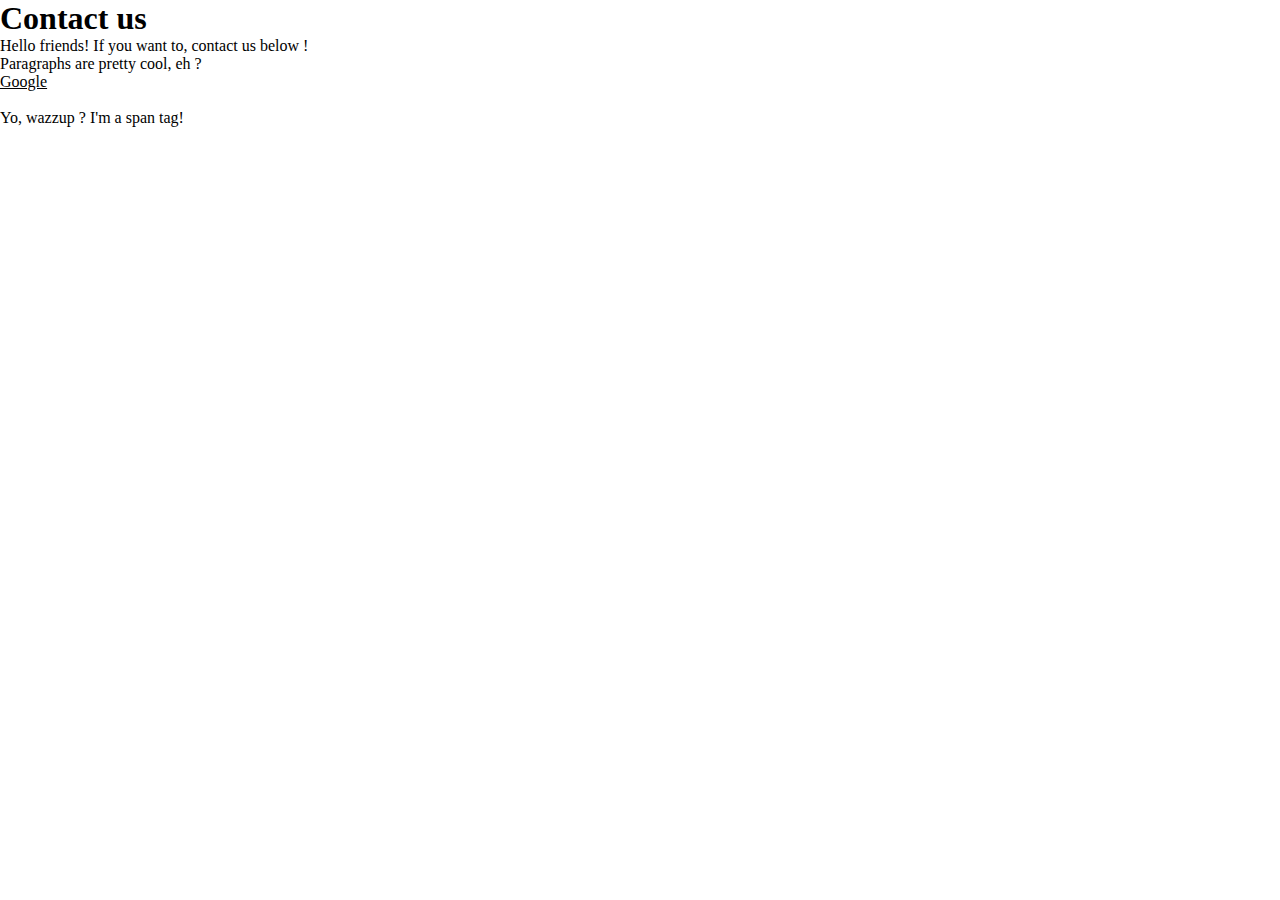
<file: index.html>
<!DOCTYPE html>
<html lang="en">
<head>
    <meta charset="UTF-8">
    <title>CSS for Beginners</title>
    <link rel="stylesheet" type="text/css" href="CSS/syntax.css">

</head>
<body>

    <div id="header" style="">
        <h1>Contact us</h1>
    </div>

    <p>Hello friends! If you want to, contact us below !</p>
    <p>Paragraphs are pretty cool, eh ?</p>

    <a href="https://www.google.com">Google</a><br><br>

    <span>Yo, wazzup ? I'm a span tag!</span>

</body>
</html>
</file>
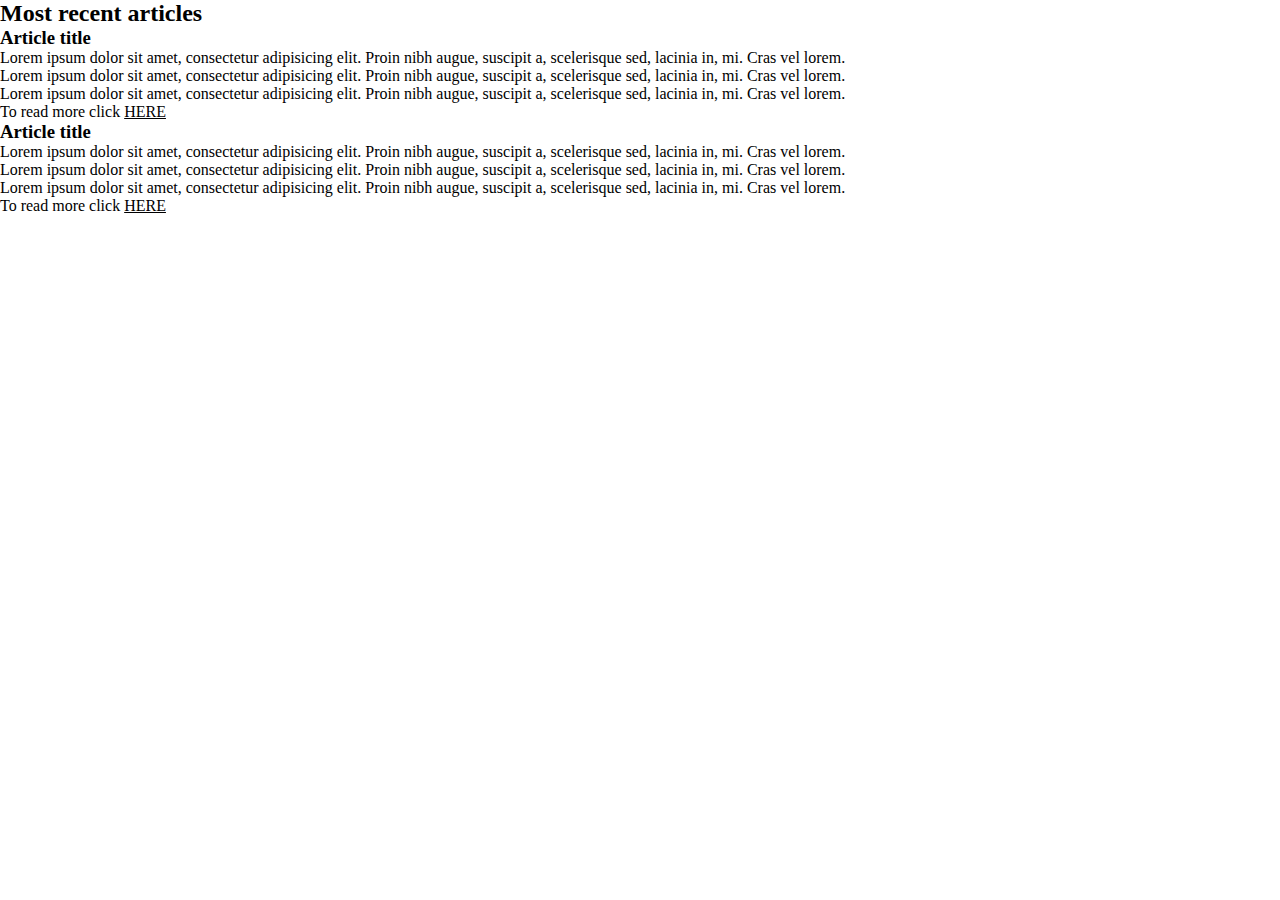
<file: articles.html>
<!DOCTYPE html>
<html lang="en">
<head>
    <meta charset="UTF-8">
    <title>CSS for Beginners</title>
    <link rel="stylesheet" type="text/css" href="CSS/syntax.css">

</head>
<body>

    <h2>Most recent articles</h2>

    <article>

        <h3>Article title</h3>
        <p>Lorem ipsum dolor sit amet, consectetur adipisicing elit.
            Proin nibh augue, suscipit a, scelerisque sed, lacinia in, mi.
            Cras vel lorem. </p>
        <p>Lorem ipsum dolor sit amet, consectetur adipisicing elit.
            Proin nibh augue, suscipit a, scelerisque sed, lacinia in, mi.
            Cras vel lorem. </p>
        <p>Lorem ipsum dolor sit amet, consectetur adipisicing elit.
            Proin nibh augue, suscipit a, scelerisque sed, lacinia in, mi.
            Cras vel lorem. </p>
        <p>To read more click <a href="#">HERE</a> </p>

    </article>

    <article>

        <h3>Article title</h3>
        <p>Lorem ipsum dolor sit amet, consectetur adipisicing elit.
            Proin nibh augue, suscipit a, scelerisque sed, lacinia in, mi.
            Cras vel lorem. </p>
        <p>Lorem ipsum dolor sit amet, consectetur adipisicing elit.
            Proin nibh augue, suscipit a, scelerisque sed, lacinia in, mi.
            Cras vel lorem. </p>
        <p>Lorem ipsum dolor sit amet, consectetur adipisicing elit.
            Proin nibh augue, suscipit a, scelerisque sed, lacinia in, mi.
            Cras vel lorem. </p>
        <p>To read more click <a href="#">HERE</a> </p>

</article>


</body>
</html>
</file>
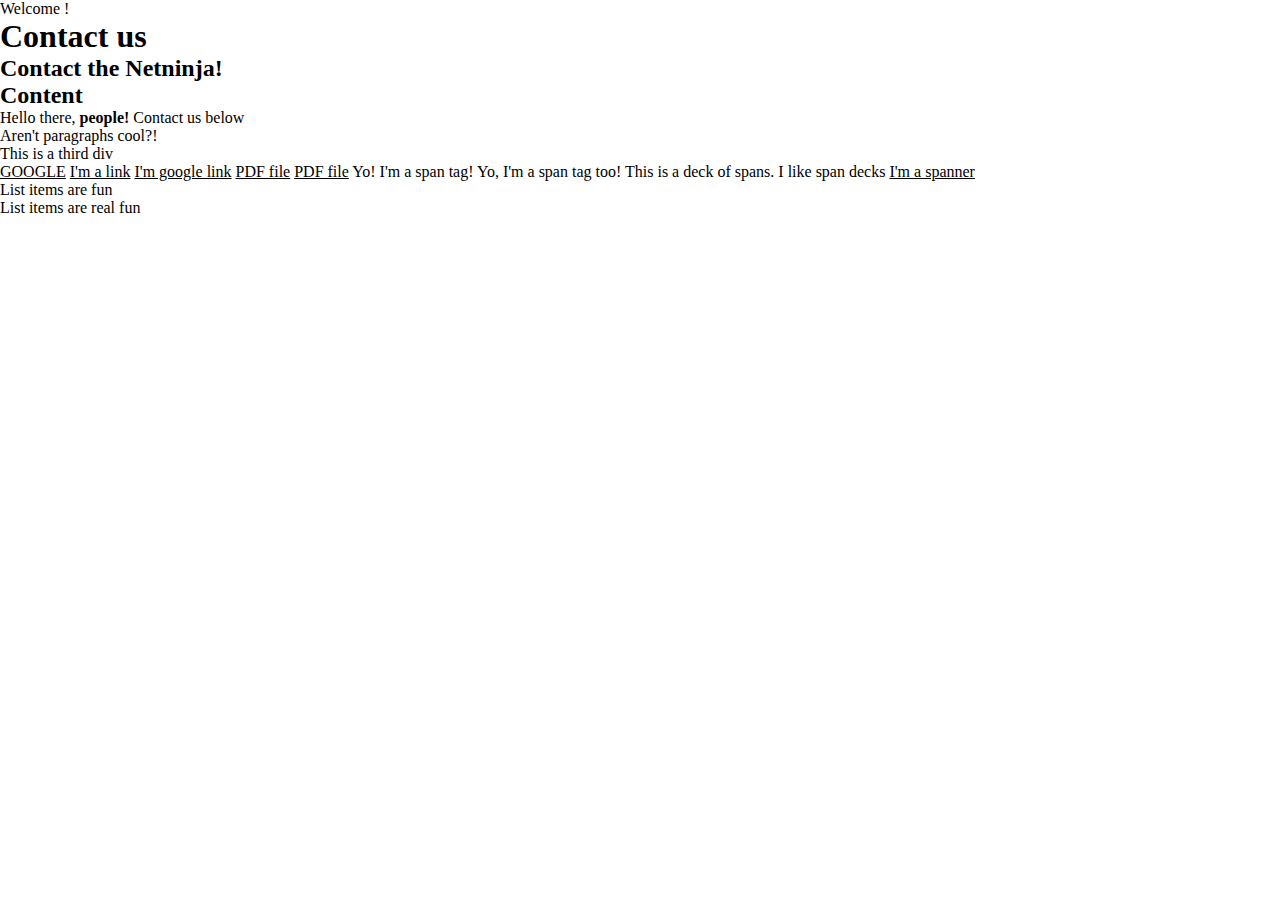
<file: contact.html>
<!DOCTYPE html>
<html lang="en">
<head>
    <meta charset="UTF-8">
    <title>CSS for Beginners</title>
    <link rel="stylesheet" type="text/css" href="CSS/syntax.css">

</head>
<body>

    <p class="welcome">Welcome !</p>
    <div id="header">

        <h1>Contact us</h1>
        <h2>Contact the Netninja!</h2>

    </div>

    <h2 id="content-header">Content</h2>

    <div id="main-content">
        <p>Hello there, <b>people!</b> Contact us below</p>
        <p class="test">Aren't paragraphs cool?!</p>


    </div>

    <div>

        <p>This is a third div</p>

    </div>

    <a href="https://google.com" title="google">GOOGLE</a>
    <a href="#">I'm a link</a>
    <a href="https://google.com" title="search-engine">I'm google link</a>
    <a href="something.pdf">PDF file</a>
    <a href="something2.pdf">PDF file</a>

    <span>Yo! I'm a span tag!</span>

    <span class="deck halls">Yo, I'm a span tag too!</span>
    <span class="deck">This is a deck of spans.</span>
    <span class="deck">I like span decks</span>

    <a href="#">I'm a spanner</a>

    <ul>
        <li>List items are fun</li>
        <li>List items are real fun</li>



    </ul>

</body>
</html>
</file>
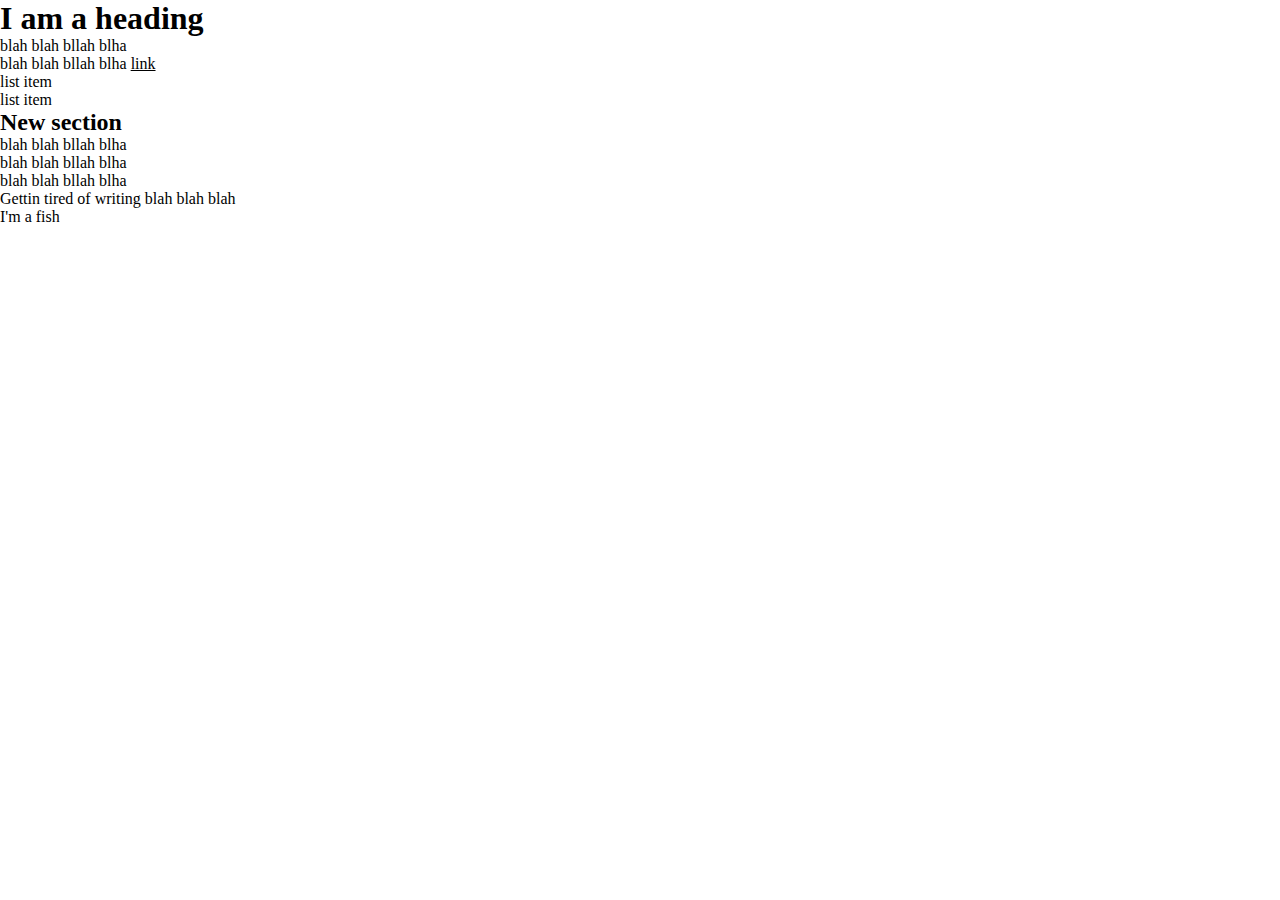
<file: lists.html>
<!DOCTYPE html>
<html lang="en">
<head>
    <meta charset="UTF-8">
    <title>CSS for Beginners</title>
    <link rel="stylesheet" type="text/css" href="CSS/syntax.css"
</head>
<body>

    <h1>I am a heading</h1>

    <article>
        <p>blah blah bllah blha</p>
        <p>blah blah bllah blha <a href="#">link</a> </p>
    </article>

    <ul>
        <li>list item</li>
        <li>list item</li>
    </ul>

    <h2>New section</h2>

    <p>blah blah bllah blha</p>
    <p>blah blah bllah blha</p>
    <p>blah blah bllah blha</p>
    <p>Gettin tired of writing blah blah blah</p>
    <p>I'm a fish</p>

</body>
</html>
</file>
<file: CSS/syntax.css>
*{

    margin: 0;
    padding: 0;
    color: black;
}
</file>
